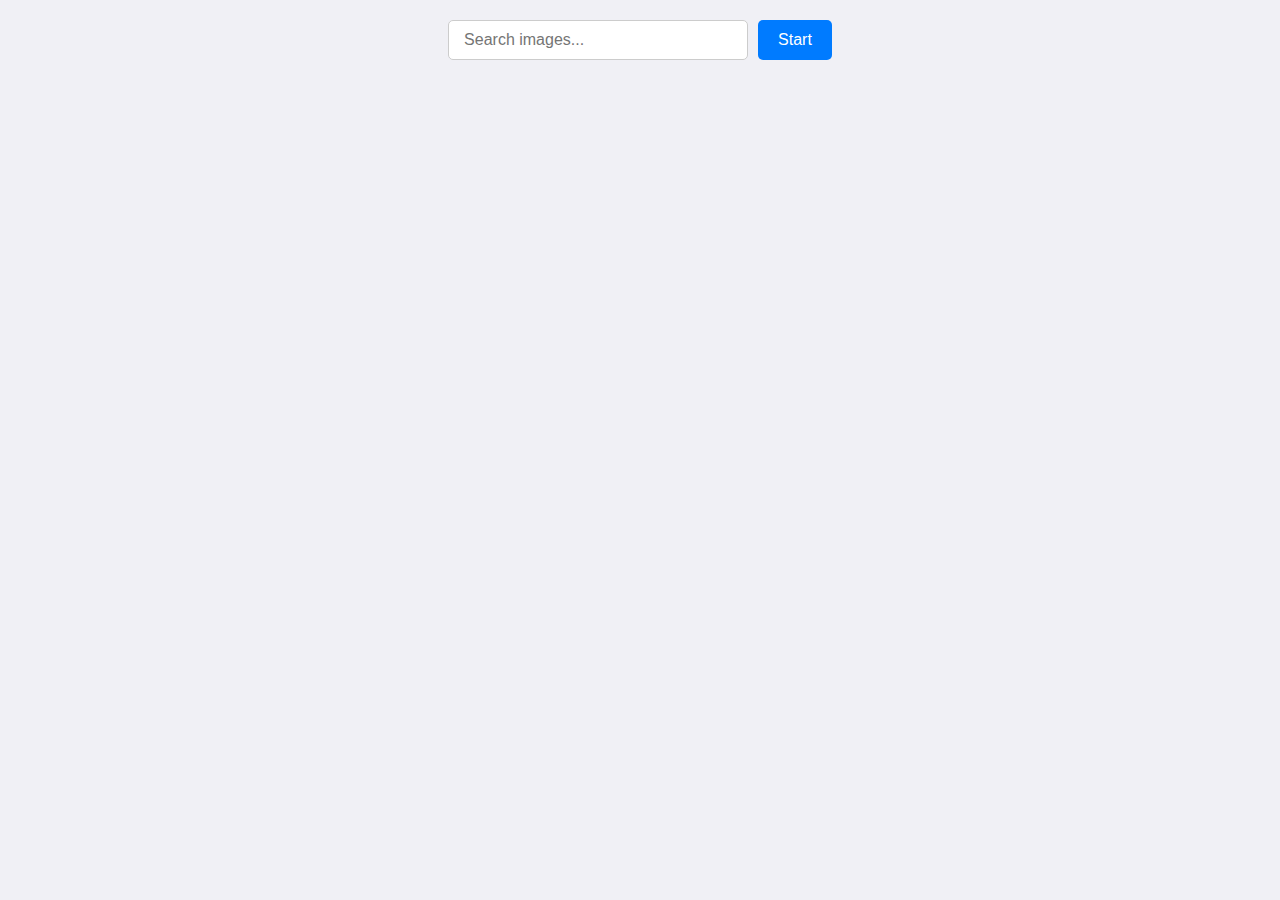
<file: src/index.html>
<!DOCTYPE html>
<html lang="en">
  <head>
    <meta charset="UTF-8" />
    <link rel="icon" type="image/svg+xml" href="/favicon.svg" />
    <meta name="viewport" content="width=device-width, initial-scale=1.0" />
    <title>Vanilla App Template</title>
    <link rel="stylesheet" href="./css/styles.css" />
  </head>
  <body>
    <load src="./partials/header.html" icon-path="img/sprite.svg#logo" />

    <main>
      <form class="search-form" id="search-form">
        <input class="text-input" type="text" name="searchQuery" autocomplete="off" placeholder="Search images..." />
        <button class="btn-submit" type="submit">Start</button>
      </form>
      <div class="loader" style="display: none;">Loading...</div>
      <ul class="gallery"></ul>
    </main>

    <load src="./partials/footer.html" />

    <script type="module" src="./main.js"></script>
  </body>
</html>
</file>
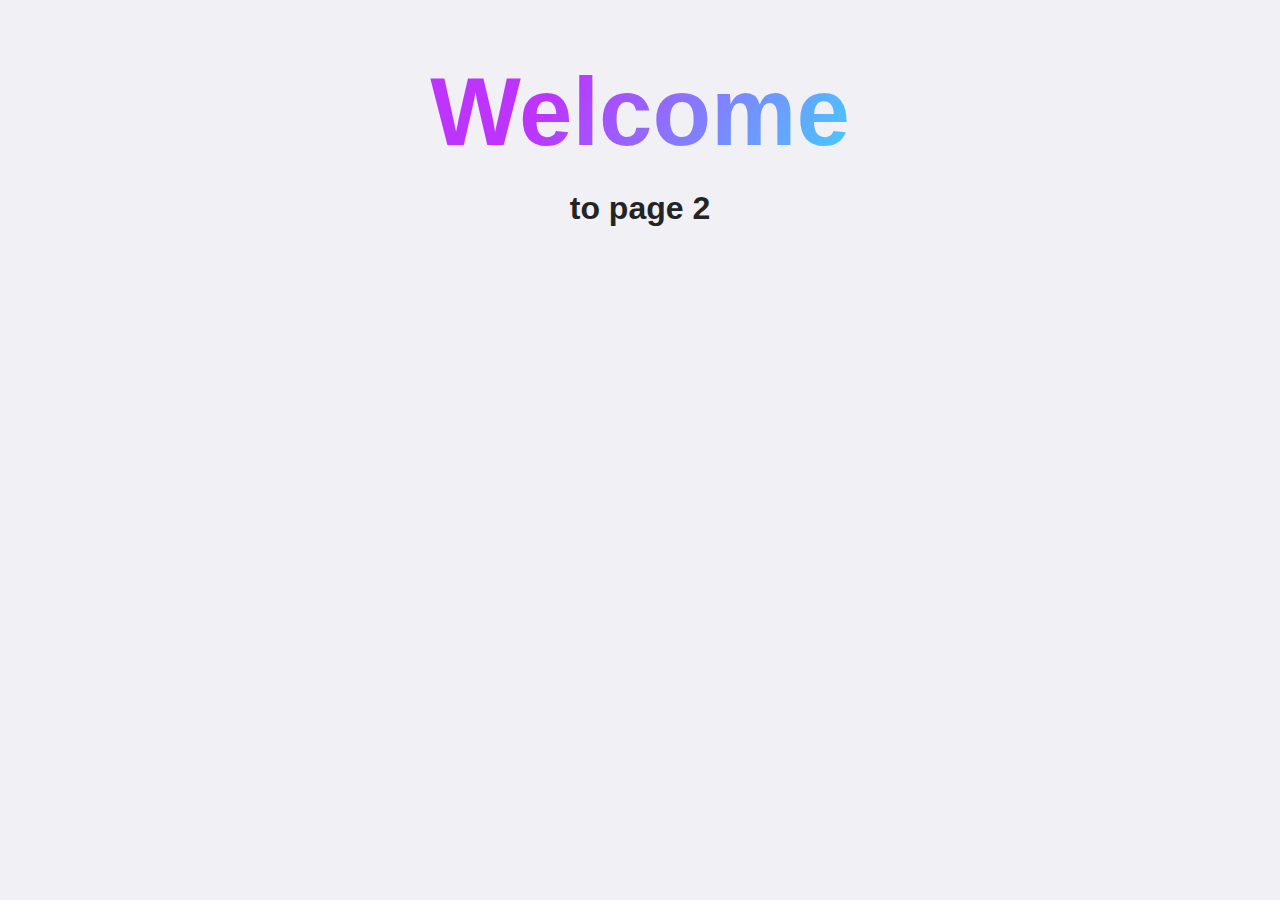
<file: src/page-2.html>
<!DOCTYPE html>
<html lang="en">
  <head>
    <meta charset="UTF-8" />
    <meta http-equiv="X-UA-Compatible" content="IE=edge" />
    <meta name="viewport" content="width=device-width, initial-scale=1.0" />
    <title>Page 2</title>
    <link rel="stylesheet" href="./css/styles.css" />
  </head>
  <body>
    <load
      src="./partials/header.html"
      icon-path="./img/sprite.svg#logo"
      highlight-act="active"
    />

    <main>
      <div class="container">
        <h1 class="main-title">
          <span class="main-title-gradient">Welcome</span> to page 2
        </h1>
        <load src="./partials/back-link.html" />
      </div>
    </main>

    <load src="./partials/footer.html" />
  </body>
</html>
</file>
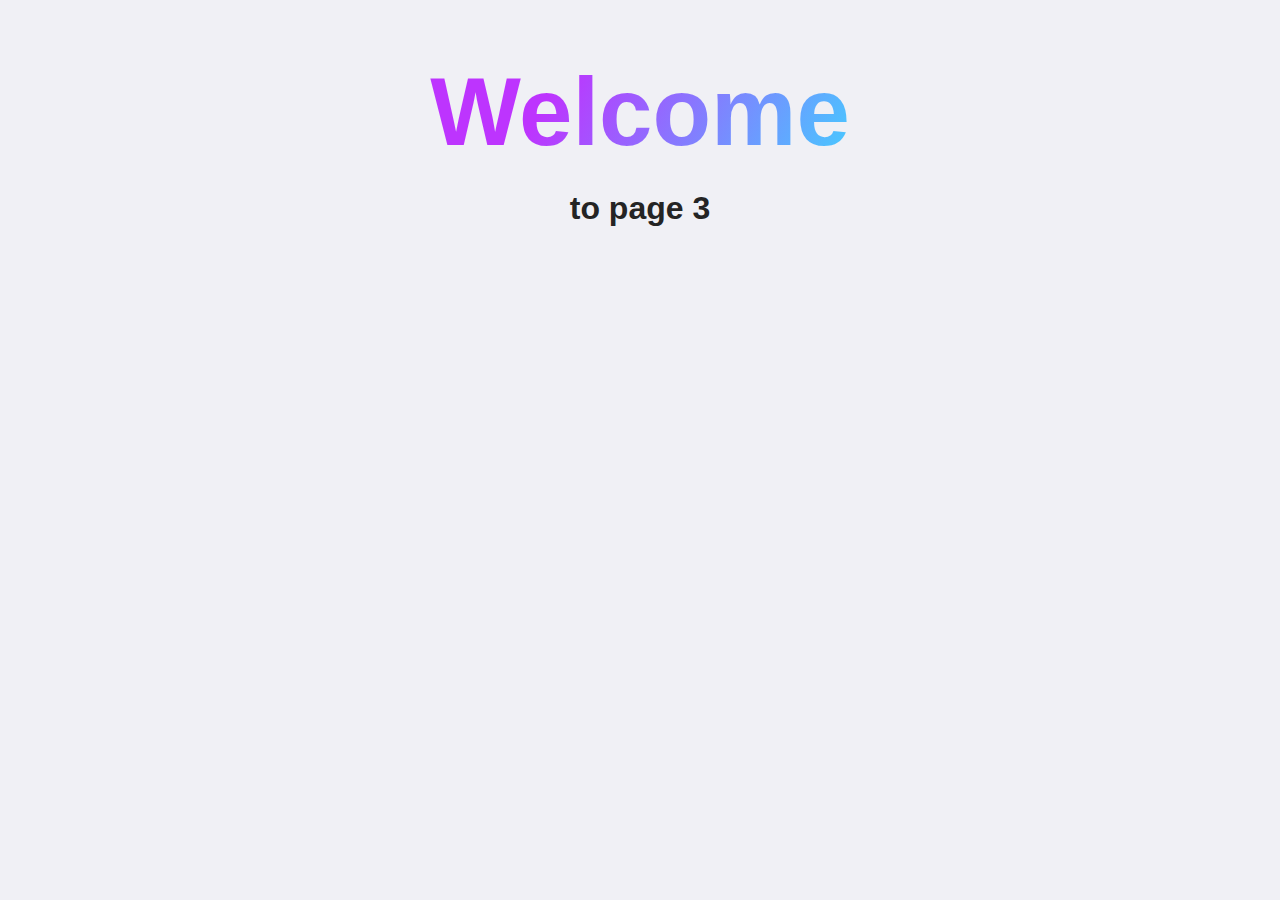
<file: src/page-3.html>
<!DOCTYPE html>
<html lang="en">
  <head>
    <meta charset="UTF-8" />
    <meta http-equiv="X-UA-Compatible" content="IE=edge" />
    <meta name="viewport" content="width=device-width, initial-scale=1.0" />
    <title>Page 3</title>
    <link rel="stylesheet" href="./css/styles.css" />
  </head>
  <body>
    <load
      src="./partials/header.html"
      icon-path="./img/sprite.svg#logo"
      highlight-curr="active"
    />

    <main>
      <div class="container">
        <h1 class="main-title">
          <span class="main-title-gradient">Welcome</span> to page 3
        </h1>
        <load src="./partials/back-link.html" />
      </div>
    </main>

    <load src="./partials/footer.html" />
  </body>
</html>
</file>
<file: src/css/styles.css>
/**
  |============================
  | include css partials with
  | default @import url()
  |============================
*/
/* Common styles */
@import url('./reset.css');
@import url('./base.css');
@import url('./container.css');
@import url('./animations.css');

/* Sections style */
@import url('./header.css');
@import url('./vite-promo.css');
@import url('./badges.css');
@import url('./back-link.css');
@import url('./footer.css'); 


/* Загальні стилі для сторінки */
* {
  box-sizing: border-box;
  margin: 0;
  padding: 0;
}

body {
  font-family: Arial, sans-serif;
  background-color: #f0f0f5;
  display: flex;
  flex-direction: column;
  align-items: center;
  padding: 20px;
}

/* Стиль контейнера */
.container {
  max-width: 1200px;
  width: 100%;
  padding: 20px;
}

/* Стиль форми пошуку */
.search-form {
  display: flex;
  justify-content: center;
  margin-bottom: 20px;
  gap: 10px;
}

.search-form input[type="text"] {
  padding: 10px 15px;
  border: 1px solid #ccc;
  border-radius: 5px;
  font-size: 16px;
  width: 300px;
}

.search-form button {
  padding: 10px 20px;
  background-color: #007BFF;
  color: white;
  border: none;
  border-radius: 5px;
  font-size: 16px;
  cursor: pointer;
  transition: background-color 0.3s ease;
}

.search-form button:hover {
  background-color: #0056b3;
}

/* Стиль галереї */
.gallery {
  display: flex;
  flex-wrap: wrap;
  justify-content: center;
  gap: 15px;
  width: 1128px;
}

.gallery li {
  border: 1px solid #808080;
}



.gallery-item {
  position: relative;
  overflow: hidden;
  border-radius: 8px;
  box-shadow: 0 4px 10px rgba(0, 0, 0, 0.1);
}

.gallery-item img {
  width: 100%;
  height: auto;
  display: block;
  border-radius: 8px;
  transition: transform 0.3s ease;
}

img {
  height: 152px;
}

.gallery-item:hover img {
  transform: scale(1.05);
}


.gallery-item .info {
  position: absolute;
  bottom: 0;
  background: rgba(0, 0, 0, 0.6);
  color: white;
  width: 100%;
  padding: 10px;
  font-size: 14px;
  display: flex;
  justify-content: space-between;
  flex-wrap: wrap;
  opacity: 0;
  transition: opacity 0.3s ease;
}

.gallery-item:hover .info {
  opacity: 1;
}


.loader {
  border: 8px solid #f3f3f3;
  border-top: 8px solid #007BFF;
  border-radius: 50%;
  width: 50px;
  height: 50px;
  animation: spin 1s linear infinite;
  margin: 0 auto;
}

@keyframes spin {
  0% {
    transform: rotate(0deg);
  }

  100% {
    transform: rotate(360deg);
  }
}


.iziToast {
  font-size: 16px;
}
</file>
